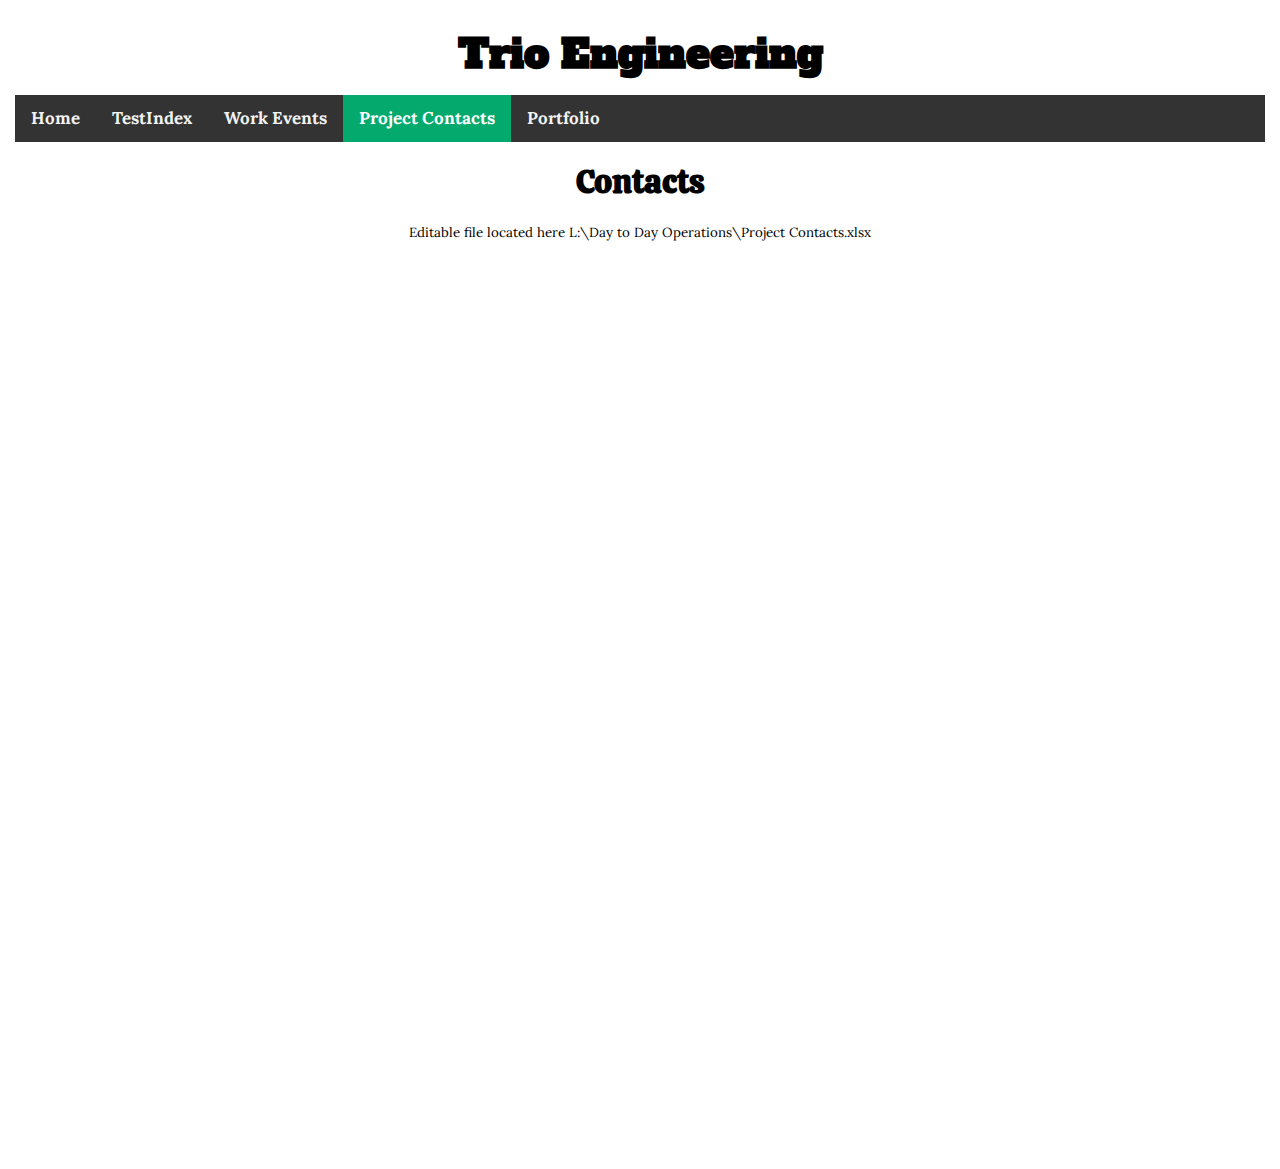
<file: contacts.html>
<!DOCTYPE html>
<html lang="en">
  <head>

      <h1>Trio Engineering</h1>
    <meta charset="UTF-8" />
    <meta http-equiv="X-UA-Compatible" content="IE=edge" />
    <meta name="viewport" content="width=device-width, initial-scale=1.0" />
    <title>Trio Engineering</title>

    <link rel="stylesheet" type="text/css" href="styles.css"/>
    
<link rel="preconnect" href="https://fonts.googleapis.com">
<link rel="preconnect" href="https://fonts.gstatic.com" crossorigin>
<link href="https://fonts.googleapis.com/css2?family=Alfa+Slab+One&family=Bitter&family=Calistoga&family=Comfortaa:wght@700&family=Lora&family=Rubik+80s+Fade&display=swap" rel="stylesheet">
 
  </head>
  <body>
    <div class="topnav">
      <a href="./index.html">Home</a>
      <a href="./testindex.html">TestIndex</a>
      <a href="./events.html">Work Events</a>
      <a class="active" href="./contacts.html">Project Contacts</a>
       <a href="./portfolio.html">Portfolio</a>

    </div>


 <main>

      <h2>Contacts</h2>

      <p>Editable file located here L:\Day to Day Operations\Project Contacts.xlsx</p>
    </main>
<iframe width="530" height="900" frameborder="0" scrolling="no" src="https://netorg4601765-my.sharepoint.com/personal/aschimming_trioeng_com/_layouts/15/Doc.aspx?sourcedoc={fc243b9e-30c4-40aa-ad05-b04ca7827653}&action=embedview&Item=Table1&wdHideGridlines=True&wdDownloadButton=True&wdInConfigurator=True&wdInConfigurator=True"></iframe>
  </body>
</html>
</file>
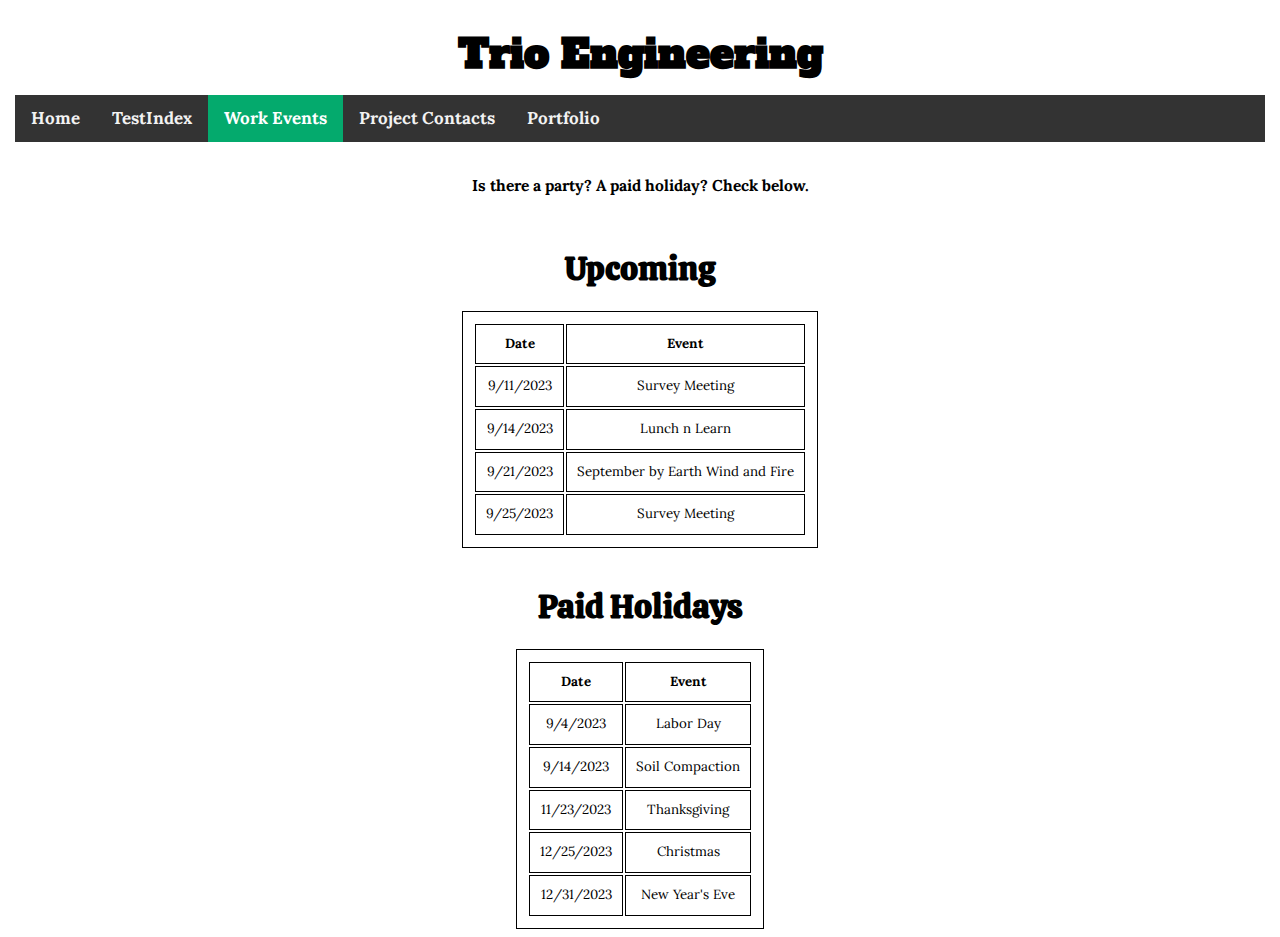
<file: events.html>
<!DOCTYPE html>
<html lang="en">

  <head>

     <h1>Trio Engineering</h1>
    <meta charset="UTF-8" />
    <meta http-equiv="X-UA-Compatible" content="IE=edge" />
    <meta name="viewport" content="width=device-width, initial-scale=1.0" />
    <title>Trio Info Hub</title>

    <link rel="stylesheet" type="text/css" href="styles.css"/>
    
    <link rel="preconnect" href="https://fonts.googleapis.com">
    <link rel="preconnect" href="https://fonts.gstatic.com" crossorigin>
  <link href="https://fonts.googleapis.com/css2?family=Alfa+Slab+One&family=Bitter&family=Calistoga&family=Comfortaa:wght@700&family=Lora&family=Rubik+80s+Fade&display=swap" rel="stylesheet">
 
  </head>
 
    <body>
    <div class="topnav">
      <a href="./index.html">Home</a>
      <a href="./testindex.html">TestIndex</a>
      <a class="active" href="./events.html">Work Events</a>
      <a href="./contacts.html">Project Contacts</a>
       <a href="./portfolio.html">Portfolio</a>

    </div>

    <main>


      <br><h3>Is there a party? A paid holiday? Check below.</h3><br>
    
      <h2>Upcoming</h2>
 
    <table class="tablecenter">
      <tr>
        <th>Date</th>
        <th>Event</th>

      </tr>

      <tr>
        <td>9/11/2023</td>
        <td>Survey Meeting</td>
      </tr>

      <tr>
        <td>9/14/2023</td>
        <td>Lunch n Learn</td>
      </tr>

      <tr>
        <td>9/21/2023</td>
        <td>September by Earth Wind and Fire</td>
      </tr>

      <tr>
        <td>9/25/2023</td>
        <td>Survey Meeting</td>
      </tr>

    </table><br>

    <h2>Paid Holidays</h2>

    <table class="tablecenter">
      <tr>
        <th>Date</th>
        <th>Event</th>
      </tr>

      <tr>
        <td>9/4/2023</td>
        <td>Labor Day</td>
      </tr>

      <tr>
        <td>9/14/2023</td>
        <td>Soil Compaction</td>
      </tr>

      <tr>
        <td>11/23/2023</td>
        <td>Thanksgiving</td>
      </tr>

      <tr>
        <td>12/25/2023</td>
        <td>Christmas</td>
      </tr>

      <tr>
        <td>12/31/2023</td>
        <td>New Year's Eve</td>
      </tr>

    </table>
      


     </main>
    </body>
  </html>
</file>
<file: styles.css>
body {

  font-size: 10pt;

  font-family: Lora, Calistoga, Comfortaa, Raleway, Verdana, Geneva, Arial, Helvetica, sans-serif;

  color: black;

  line-height: 14pt;

  text-align: center;

  padding-left: 5pt;

  padding-right: 5pt;

  padding-top: 5pt;

}


h1 {

  font: 30pt 'Alfa Slab One', Comfortaa, Impact, Raleway, Verdana, Geneva, Arial, Helvetica, sans-serif;

  font-weight: bold;

  line-height: 20pt;

}

h2 {

  font: 25pt Calistoga, Comfortaa, Impact, Raleway, Verdana, Geneva, Arial, Helvetica, sans-serif;

  font-weight: bold;

  line-height: 20pt;

}


p {

  font: Lora, Comfortaa, Impact, Raleway, Verdana, Geneva, Arial, Helvetica, sans-serif;


}

p.subheader {

  font-weight: bold;

  color: #593d87;

}




a {

  text-decoration: none;

}


a:link, a:visited {

  font-size: large;

  font-weight: bolder;

  color: #00218d;

}


a:hover, a:active {

  color: #FF9933;

}

.center {
  display: block;
  margin-left: auto;
  margin-right: auto;
  height: auto;

}

.tablecenter {
  
    margin-left: auto;
    margin-right: auto;
  

}

img {
  max-width: 100%;
  height: auto;
}


div.footer {

  font-size: 9pt;

  font-style: italic;

  line-height: 12pt;

  text-align: center;

  padding-top: 30pt;

}

tr:hover {
  background-color: coral;
}


table, th, td, .tablecenter {
  border: 1px solid;
  padding: 10px;
}

.parallax {
  background-image: url('/images/LCV1.jpg');
  height: 100%;
  background-attachment: fixed;
  background-position: center;
  background-repeat: no-repeat;
  background-size: cover;
}


/* Style the tab */
.tab {
  overflow: hidden;
  border: 1px solid #ccc;
  background-color: #f1f1f1;
}

/* Style the buttons that are used to open the tab content */
.tab button {
  background-color: inherit;
  float: left;
  border: none;
  outline: none;
  cursor: pointer;
  padding: 14px 16px;
  transition: 0.3s;
}

/* Change background color of buttons on hover */
.tab button:hover {
  background-color: #ddd;
}

/* Create an active/current tablink class */
.tab button.active {
  background-color: #ccc;
}

/* Style the tab content */
.tabcontent {
  display: none;
  padding: 6px 12px;
  border: 1px solid #ccc;
  border-top: none;
}

/* Add a black background color to the top navigation */
.topnav {
  background-color: #333;
  overflow: hidden;
}

/* Style the links inside the navigation bar */
.topnav a {
  float: left;
  color: #f2f2f2;
  text-align: center;
  padding: 14px 16px;
  text-decoration: none;
  font-size: 17px;
}

/* Change the color of links on hover */
.topnav a:hover {
  background-color: #ddd;
  color: black;
}

/* Add a color to the active/current link */
.topnav a.active {
  background-color: #04AA6D;
  color: white;
}

/* Navbar container */
.navbar {
  overflow: hidden;
  background-color: #333;
  font-family: Arial;
}

/* Links inside the navbar */
.navbar a {
  float: left;
  font-size: 16px;
  color: white;
  text-align: center;
  padding: 14px 16px;
  text-decoration: none;
}

/* The dropdown container */
.dropdown {
  float: left;
  overflow: hidden;
}

/* Dropdown button */
.dropdown .dropbtn {
  font-size: 16px;
  border: none;
  outline: none;
  color: white;
  padding: 14px 16px;
  background-color: inherit;
  font-family: inherit; /* Important for vertical align on mobile phones */
  margin: 0; /* Important for vertical align on mobile phones */
}

/* Add a red background color to navbar links on hover */
.navbar a:hover, .dropdown:hover .dropbtn {
  background-color: red;
}

/* Dropdown content (hidden by default) */
.dropdown-content {
  display: none;
  position: absolute;
  background-color: #f9f9f9;
  min-width: 160px;
  box-shadow: 0px 8px 16px 0px rgba(0,0,0,0.2);
  z-index: 1;
}

/* Links inside the dropdown */
.dropdown-content a {
  float: none;
  color: black;
  padding: 12px 16px;
  text-decoration: none;
  display: block;
  text-align: left;
}

/* Add a grey background color to dropdown links on hover */
.dropdown-content a:hover {
  background-color: #ddd;
}

/* Show the dropdown menu on hover */
.dropdown:hover .dropdown-content {
  display: block;
}
</file>
